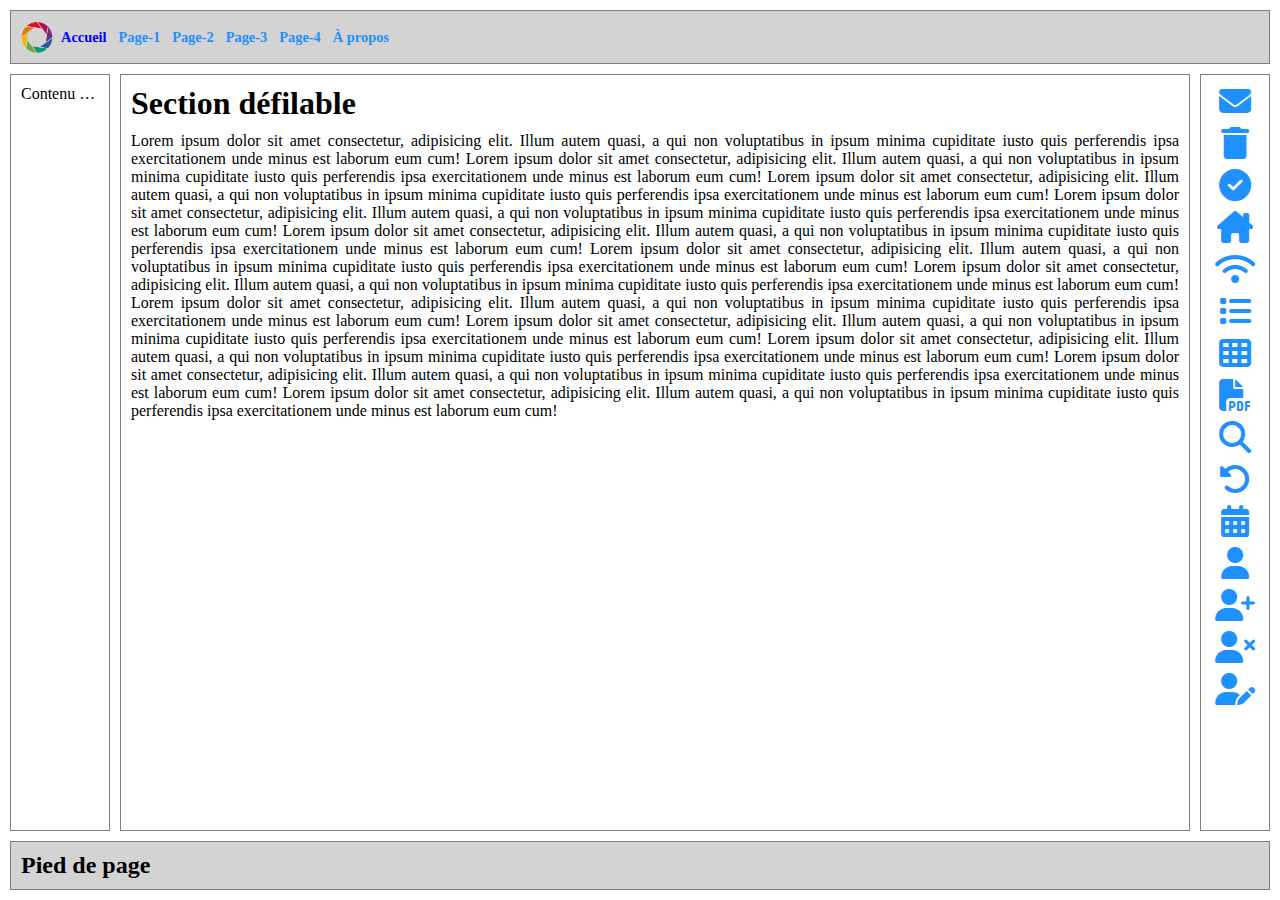
<file: index.html>
<!DOCTYPE html>
<html lang="en">

<head>
    <meta charset="UTF-8">
    <meta name="viewport" content="width=device-width, initial-scale=1.0">
    <title>Accueil</title>
    <link rel="stylesheet" href="css/global-variables.css">
    <link rel="stylesheet" href="css/styles.css">
    <link rel="icon" href="favicon.png">
    <link rel="stylesheet" href="https://cdnjs.cloudflare.com/ajax/libs/font-awesome/6.4.0/css/all.min.css" />

</head>

<body>
    <div class="page">
        <div class="header">
            <img src="favicon.png" alt="logo" class="favicon">
            <div class="menu">
                <a href="index.html" class="menuItem selectedMenuItem">Accueil</a>
                <a href="page1.html" class="menuItem">Page-1</a>
                <a href="page2.html" class="menuItem">Page-2</a>
                <a href="page3.html" class="menuItem">Page-3</a>
                <a href="page4.html" class="menuItem">Page-4</a>
                <a href="about.html" class="menuItem">À propos</a>
            </div>
        </div>
        <div class="main">
            <div class="left_Aside ellipsis">Contenu Secondaire</div>

            <div class="content scrollSection">
                <h1>Section défilable</h1>
                <p class="justifiedText">
                    Lorem ipsum dolor sit amet consectetur, adipisicing elit. Illum autem quasi, a qui non voluptatibus
                    in
                    ipsum minima cupiditate iusto quis perferendis ipsa exercitationem unde minus est laborum eum cum!
                    Lorem ipsum dolor sit amet consectetur, adipisicing elit. Illum autem quasi, a qui non voluptatibus
                    in
                    ipsum minima cupiditate iusto quis perferendis ipsa exercitationem unde minus est laborum eum cum!
                    Lorem ipsum dolor sit amet consectetur, adipisicing elit. Illum autem quasi, a qui non voluptatibus
                    in
                    ipsum minima cupiditate iusto quis perferendis ipsa exercitationem unde minus est laborum eum cum!
                    Lorem ipsum dolor sit amet consectetur, adipisicing elit. Illum autem quasi, a qui non voluptatibus
                    in
                    ipsum minima cupiditate iusto quis perferendis ipsa exercitationem unde minus est laborum eum cum!
                    Lorem ipsum dolor sit amet consectetur, adipisicing elit. Illum autem quasi, a qui non voluptatibus
                    in
                    ipsum minima cupiditate iusto quis perferendis ipsa exercitationem unde minus est laborum eum cum!
                    Lorem ipsum dolor sit amet consectetur, adipisicing elit. Illum autem quasi, a qui non voluptatibus
                    in
                    ipsum minima cupiditate iusto quis perferendis ipsa exercitationem unde minus est laborum eum cum!
                    Lorem ipsum dolor sit amet consectetur, adipisicing elit. Illum autem quasi, a qui non voluptatibus
                    in
                    ipsum minima cupiditate iusto quis perferendis ipsa exercitationem unde minus est laborum eum cum!
                    Lorem ipsum dolor sit amet consectetur, adipisicing elit. Illum autem quasi, a qui non voluptatibus
                    in
                    ipsum minima cupiditate iusto quis perferendis ipsa exercitationem unde minus est laborum eum cum!
                    Lorem ipsum dolor sit amet consectetur, adipisicing elit. Illum autem quasi, a qui non voluptatibus
                    in
                    ipsum minima cupiditate iusto quis perferendis ipsa exercitationem unde minus est laborum eum cum!
                    Lorem ipsum dolor sit amet consectetur, adipisicing elit. Illum autem quasi, a qui non voluptatibus
                    in
                    ipsum minima cupiditate iusto quis perferendis ipsa exercitationem unde minus est laborum eum cum!
                    Lorem ipsum dolor sit amet consectetur, adipisicing elit. Illum autem quasi, a qui non voluptatibus
                    in
                    ipsum minima cupiditate iusto quis perferendis ipsa exercitationem unde minus est laborum eum cum!
                    Lorem ipsum dolor sit amet consectetur, adipisicing elit. Illum autem quasi, a qui non voluptatibus
                    in
                    ipsum minima cupiditate iusto quis perferendis ipsa exercitationem unde minus est laborum eum cum!
                </p>
            </div>

            <div class=" right_Aside scrollSection">
                <div class="iconList">
                    <i class="fa-icon fa-solid fa-envelope"></i>
                    <i class="fa-icon fa-solid fa-trash"></i>
                    <i class="fa-icon fa-solid fa-circle-check"></i>
                    <i class="fa-icon fa-solid fa-house-chimney"></i>
                    <i class="fa-icon fa-solid fa-wifi"></i>
                    <i class="fa-icon fa-solid fa-list"></i>
                    <i class="fa-icon fa-solid fa-table-cells"></i>
                    <i class="fa-icon fa-solid fa-file-pdf"></i>
                    <i class="fa-icon fa-solid fa-magnifying-glass"></i>
                    <i class="fa-icon fa-solid fa-rotate-left"></i>
                    <i class="fa-icon fa-solid fa-calendar-days"></i>
                    <i class="fa-icon fa-solid fa-user"></i>
                    <i class="fa-icon fa-solid fa-user-plus"></i>
                    <i class="fa-icon fa-solid fa-user-xmark"></i>
                    <i class="fa-icon fa-solid fa-user-pen"></i>

                </div>
            </div>
        </div>
        <div class="footer">
            Pied de page
        </div>
    </div>
</body>

</html>
</file>
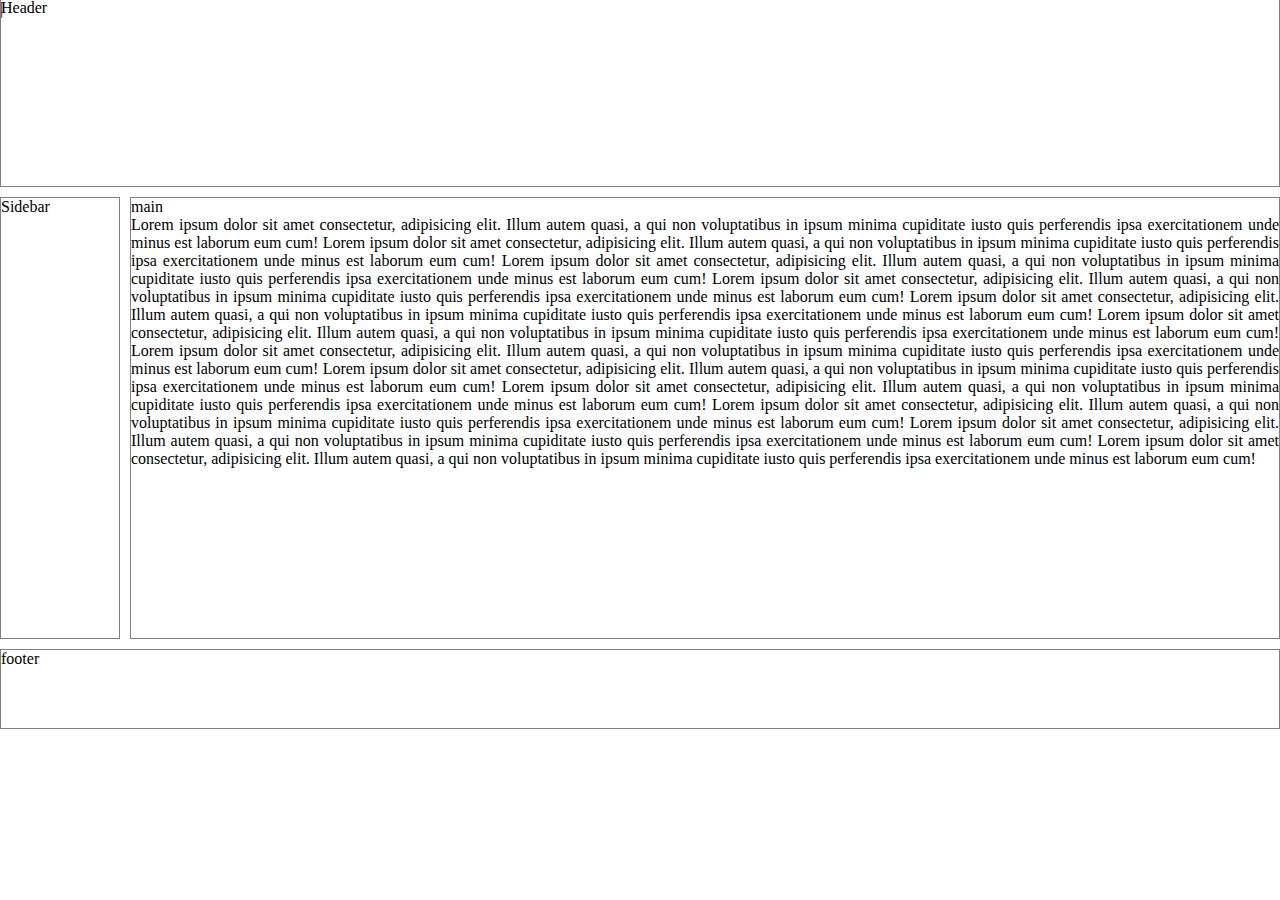
<file: grid-area.html>
|
<!DOCTYPE html>
<html lang="en">

<head>
    <meta charset="UTF-8">
    <meta name="viewport" content="width=device-width, initial-scale=1.0">
    <title>Document</title>
    <style>
        /* approche avec grid-templare-area qui fonctionne bien horizontalement 
           mais ne permet pas un ajustement vertical fiable 
        */
        * {
            margin: 0px;
            padding: 0px;
            box-sizing: border-box;
        }

        .grid-container {
            margin-top: -20px; /* bizarre !*/
            height: 100vh; /* nécessaire pour ajustement vertical */
            display: grid;
            grid-template-areas:
                "header header header"
                "sidebar main main"
                "footer footer footer";
            gap:10px;
        }

        .grid-container>div {
            border: 1px solid gray;
        }

        .header {
            grid-area: header;
        }

        .sidebar {
            grid-area: sidebar;
            min-width: 120px;
        }

        .main-content {
            grid-area: main;

        }

        .scrollSection {
            overflow-y: auto;
        }

        .footer {
            grid-area: footer;
            height: 80px;
        }
        
         .justifiedText {
             text-align: justify;
             margin-top: var(--gap);
         }

    </style>
</head>

<body>
    <div class="page">
        <div class="grid-container">
            <div class="header">Header</div>
            <div class="sidebar">Sidebar</div>
            <div class="main-content scrollSection">main
                <p class="justifiedText">
                    Lorem ipsum dolor sit amet consectetur, adipisicing elit. Illum autem quasi, a qui non voluptatibus
                    in
                    ipsum minima cupiditate iusto quis perferendis ipsa exercitationem unde minus est laborum eum cum!
                    Lorem ipsum dolor sit amet consectetur, adipisicing elit. Illum autem quasi, a qui non voluptatibus
                    in
                    ipsum minima cupiditate iusto quis perferendis ipsa exercitationem unde minus est laborum eum cum!
                    Lorem ipsum dolor sit amet consectetur, adipisicing elit. Illum autem quasi, a qui non voluptatibus
                    in
                    ipsum minima cupiditate iusto quis perferendis ipsa exercitationem unde minus est laborum eum cum!
                    Lorem ipsum dolor sit amet consectetur, adipisicing elit. Illum autem quasi, a qui non voluptatibus
                    in
                    ipsum minima cupiditate iusto quis perferendis ipsa exercitationem unde minus est laborum eum cum!
                    Lorem ipsum dolor sit amet consectetur, adipisicing elit. Illum autem quasi, a qui non voluptatibus
                    in
                    ipsum minima cupiditate iusto quis perferendis ipsa exercitationem unde minus est laborum eum cum!
                    Lorem ipsum dolor sit amet consectetur, adipisicing elit. Illum autem quasi, a qui non voluptatibus
                    in
                    ipsum minima cupiditate iusto quis perferendis ipsa exercitationem unde minus est laborum eum cum!
                    Lorem ipsum dolor sit amet consectetur, adipisicing elit. Illum autem quasi, a qui non voluptatibus
                    in
                    ipsum minima cupiditate iusto quis perferendis ipsa exercitationem unde minus est laborum eum cum!
                    Lorem ipsum dolor sit amet consectetur, adipisicing elit. Illum autem quasi, a qui non voluptatibus
                    in
                    ipsum minima cupiditate iusto quis perferendis ipsa exercitationem unde minus est laborum eum cum!
                    Lorem ipsum dolor sit amet consectetur, adipisicing elit. Illum autem quasi, a qui non voluptatibus
                    in
                    ipsum minima cupiditate iusto quis perferendis ipsa exercitationem unde minus est laborum eum cum!
                    Lorem ipsum dolor sit amet consectetur, adipisicing elit. Illum autem quasi, a qui non voluptatibus
                    in
                    ipsum minima cupiditate iusto quis perferendis ipsa exercitationem unde minus est laborum eum cum!
                    Lorem ipsum dolor sit amet consectetur, adipisicing elit. Illum autem quasi, a qui non voluptatibus
                    in
                    ipsum minima cupiditate iusto quis perferendis ipsa exercitationem unde minus est laborum eum cum!
                    Lorem ipsum dolor sit amet consectetur, adipisicing elit. Illum autem quasi, a qui non voluptatibus
                    in
                    ipsum minima cupiditate iusto quis perferendis ipsa exercitationem unde minus est laborum eum cum!
                </p>
            </div>
            <div class="footer">footer</div>
        </div>
    </div>
</body>

</html>
</file>
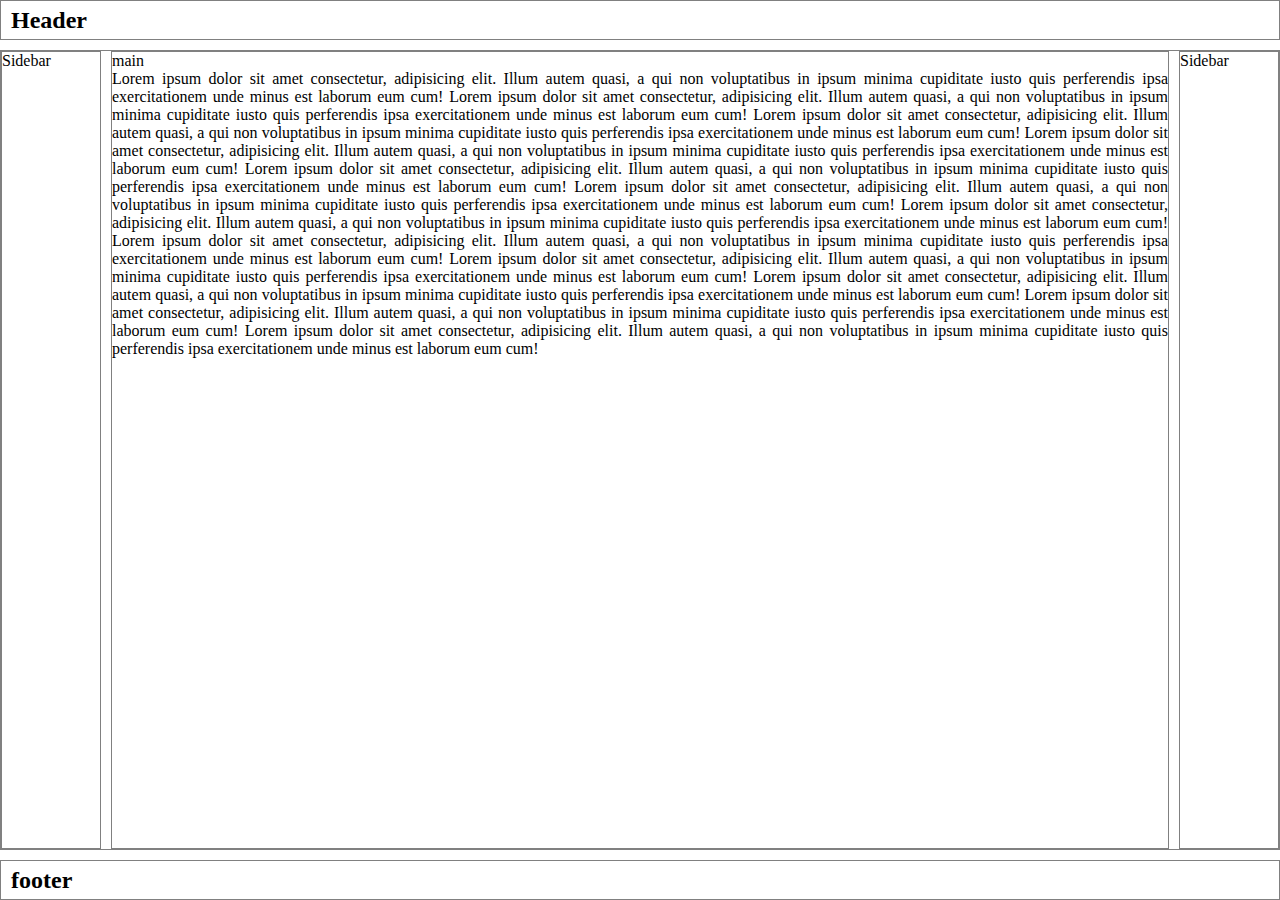
<file: grid-hor-ver.html>
<!DOCTYPE html>
<html lang="en">

<head>
    <meta charset="UTF-8">
    <meta name="viewport" content="width=device-width, initial-scale=1.0">
    <title>Document</title>
    <style>
        * {
            margin: 0px;
            padding: 0px;
            box-sizing: border-box;
        }

        .page {
            height: 100vh;
            display: flex;
            flex-direction: column;
            gap: 10px;
        }

        .page>div {
            border: 1px solid gray;
        }

        /* approche qui impose un nombre fixe de colonne */
        .main {
            flex: 1;
            min-height: 10vh;
            display: grid;
            grid-template-columns: 100px auto 100px;
            border: none;
            gap: 10px;
        }

        .main>div {
            border: 1px solid gray;
        }

        .scrollSection {
            overflow-y: auto;
        }

        .justifiedText {
            text-align: justify;
            margin-top: var(--gap);
        }

        .header,
        .footer {
            padding: 10px;
            height: 40px;
            font-size: 1.5em;
            font-weight: bolder;
            display: flex;
            gap: 8px;
            align-items: center;
        }
    </style>
</head>

<body>
    <div class="page">
        <div class="header">Header</div>
        <div class="main">

            <div class="sidebar">Sidebar</div>
            <div class="scrollSection justifiedText">main
                <p class="justifiedText">
                    Lorem ipsum dolor sit amet consectetur, adipisicing elit. Illum autem quasi, a qui non voluptatibus
                    in
                    ipsum minima cupiditate iusto quis perferendis ipsa exercitationem unde minus est laborum eum cum!
                    Lorem ipsum dolor sit amet consectetur, adipisicing elit. Illum autem quasi, a qui non voluptatibus
                    in
                    ipsum minima cupiditate iusto quis perferendis ipsa exercitationem unde minus est laborum eum cum!
                    Lorem ipsum dolor sit amet consectetur, adipisicing elit. Illum autem quasi, a qui non voluptatibus
                    in
                    ipsum minima cupiditate iusto quis perferendis ipsa exercitationem unde minus est laborum eum cum!
                    Lorem ipsum dolor sit amet consectetur, adipisicing elit. Illum autem quasi, a qui non voluptatibus
                    in
                    ipsum minima cupiditate iusto quis perferendis ipsa exercitationem unde minus est laborum eum cum!
                    Lorem ipsum dolor sit amet consectetur, adipisicing elit. Illum autem quasi, a qui non voluptatibus
                    in
                    ipsum minima cupiditate iusto quis perferendis ipsa exercitationem unde minus est laborum eum cum!
                    Lorem ipsum dolor sit amet consectetur, adipisicing elit. Illum autem quasi, a qui non voluptatibus
                    in
                    ipsum minima cupiditate iusto quis perferendis ipsa exercitationem unde minus est laborum eum cum!
                    Lorem ipsum dolor sit amet consectetur, adipisicing elit. Illum autem quasi, a qui non voluptatibus
                    in
                    ipsum minima cupiditate iusto quis perferendis ipsa exercitationem unde minus est laborum eum cum!
                    Lorem ipsum dolor sit amet consectetur, adipisicing elit. Illum autem quasi, a qui non voluptatibus
                    in
                    ipsum minima cupiditate iusto quis perferendis ipsa exercitationem unde minus est laborum eum cum!
                    Lorem ipsum dolor sit amet consectetur, adipisicing elit. Illum autem quasi, a qui non voluptatibus
                    in
                    ipsum minima cupiditate iusto quis perferendis ipsa exercitationem unde minus est laborum eum cum!
                    Lorem ipsum dolor sit amet consectetur, adipisicing elit. Illum autem quasi, a qui non voluptatibus
                    in
                    ipsum minima cupiditate iusto quis perferendis ipsa exercitationem unde minus est laborum eum cum!
                    Lorem ipsum dolor sit amet consectetur, adipisicing elit. Illum autem quasi, a qui non voluptatibus
                    in
                    ipsum minima cupiditate iusto quis perferendis ipsa exercitationem unde minus est laborum eum cum!
                    Lorem ipsum dolor sit amet consectetur, adipisicing elit. Illum autem quasi, a qui non voluptatibus
                    in
                    ipsum minima cupiditate iusto quis perferendis ipsa exercitationem unde minus est laborum eum cum!
                </p>
            </div>
            <div class="sidebar">Sidebar</div>
        </div>
        <div class="footer">footer</div>
    </div>

</body>

</html>
</file>
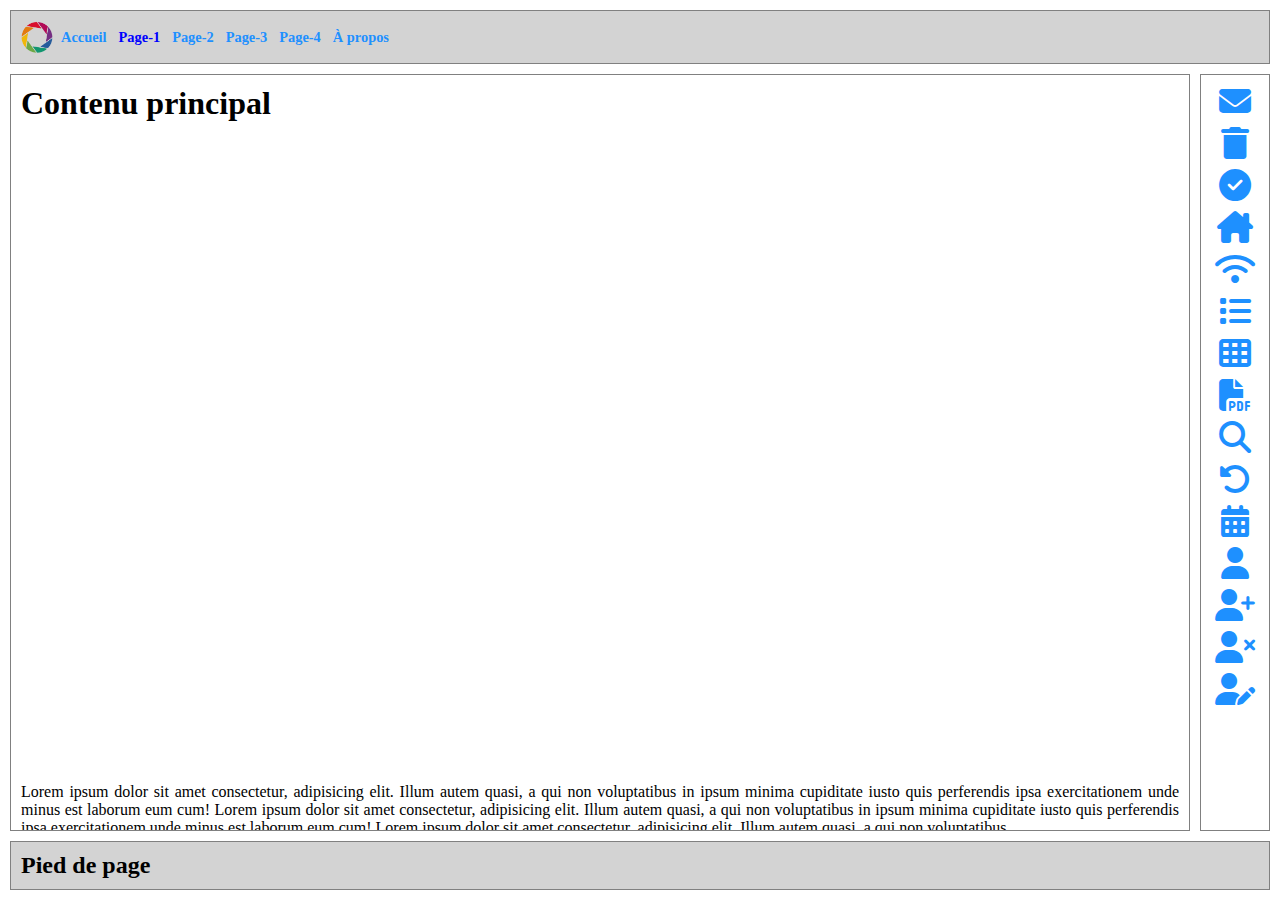
<file: page1.html>
<!DOCTYPE html>
<html lang="en">

<head>
    <meta charset="UTF-8">
    <meta name="viewport" content="width=device-width, initial-scale=1.0">
    <title>Page 1</title>
    <link rel="stylesheet" href="css/global-variables.css">
    <link rel="stylesheet" href="css/styles.css">
    <link rel="icon" href="favicon.png">
    <link rel="stylesheet" href="https://cdnjs.cloudflare.com/ajax/libs/font-awesome/6.4.0/css/all.min.css" />

</head>

<body>
    <div class="page">

        <div class="header">
            <img src="favicon.png" alt="logo" class="favicon">
            <div class="menu">
                <a href="index.html" class="menuItem">Accueil</a>
                <a href="page1.html" class="menuItem selectedMenuItem">Page-1</a>
                <a href="page2.html" class="menuItem">Page-2</a>
                <a href="page3.html" class="menuItem">Page-3</a>
                <a href="page4.html" class="menuItem">Page-4</a>
                <a href="about.html" class="menuItem">À propos</a>
            </div>
        </div>

        <div class="main">

            <div class="content scrollSection">
                <h1>Contenu principal</h1>
                <div class="bigImage" style="background-image: url('https://picsum.photos/id/211/600/400');"> </div>
                <p class="justifiedText">
                    Lorem ipsum dolor sit amet consectetur, adipisicing elit. Illum autem quasi, a qui non voluptatibus
                    in ipsum minima cupiditate iusto quis perferendis ipsa exercitationem unde minus est laborum eum
                    cum! Lorem ipsum dolor sit amet consectetur, adipisicing elit. Illum autem quasi, a qui non voluptatibus
                    in ipsum minima cupiditate iusto quis perferendis ipsa exercitationem unde minus est laborum eum
                    cum! Lorem ipsum dolor sit amet consectetur, adipisicing elit. Illum autem quasi, a qui non voluptatibus
                </p>
            </div>

            <div class="right_Aside scrollSection">
                <div class="iconList">
                    <i class="fa-icon fa-solid fa-envelope"></i>
                    <i class="fa-icon fa-solid fa-trash"></i>
                    <i class="fa-icon fa-solid fa-circle-check"></i>
                    <i class="fa-icon fa-solid fa-house-chimney"></i>
                    <i class="fa-icon fa-solid fa-wifi"></i>
                    <i class="fa-icon fa-solid fa-list"></i>
                    <i class="fa-icon fa-solid fa-table-cells"></i>
                    <i class="fa-icon fa-solid fa-file-pdf"></i>
                    <i class="fa-icon fa-solid fa-magnifying-glass"></i>
                    <i class="fa-icon fa-solid fa-rotate-left"></i>
                    <i class="fa-icon fa-solid fa-calendar-days"></i>
                    <i class="fa-icon fa-solid fa-user"></i>
                    <i class="fa-icon fa-solid fa-user-plus"></i>
                    <i class="fa-icon fa-solid fa-user-xmark"></i>
                    <i class="fa-icon fa-solid fa-user-pen"></i>
                </div>
            </div>

        </div>

        <div class="footer">
            Pied de page
        </div>

    </div>
</body>

</html>
</file>
<file: css/global-variables.css>
/* Définition des constantes */
 :root {
     --gap: 10px;
     --border-radius: 10px;
     --scroolbar-with: 10px;
 }
</file>
<file: css/styles.css>
/* Remettre à zéro les marges de tous éléments pour contrecarrer les valeurs par défaut prédéfinies du fureteur */
 * {
     margin: 0px;
     padding: 0px;
     box-sizing: border-box;
 }

 /* Classe pour la mise en page utilisant les "flexbox" */
 .page {
     /* disposition verticale des sections header, main et footer */
     display: flex;
     flex-direction: column;
     height: 100vh;
     /* 100% de la hauteur du viewport pour assurer la réactivité verticale */
     gap: var(--gap);
     padding: var(--gap);

     .favicon {
         height: 32px;
         width: 32px;
     }

     .header,
     .footer {
         font-size: 1.5em;
         font-weight: bolder;
         display: flex;
         gap: 8px;
         align-items: center;

         .menu {
             /* disposition horizontale des items de menu */
             display: flex;
             gap: 12px;
             flex-wrap: wrap;
             justify-content: left;
         }

         .menuItem {
             flex-grow: 1;
             /* taille adaptative */
             font-size: 0.60em;
             font-weight: bold;
             text-decoration: none;
             color: dodgerblue;
             border: none
         }
         .menuItem:hover {
            color:black;
         }

         .selectedMenuItem {
             color: blue;
         }
     }

     .main {
         flex: 1;
         /* permettre de le formatage flex du parent */
         min-height: 10vh;
         /* hauteur minimum relative à la hauteur du viewport*/

         /* contrecarrer les styles de la classe page */
         border: none;
         padding: 0px;
         background: white;

         /* Alignement horizontal des éléments enfants */
         display: flex;
         flex-direction: row;
         gap: var(--gap);

         .scrollSection {
             overflow-y: auto;
         }

         .content {
             flex-grow: 1;

             .bigImage {
                 background-position: center;
                 background-repeat: no-repeat;
                 background-size: cover;
                 aspect-ratio: 16/9;
             }
         }

         .justifiedText {
             text-align: justify;
             margin-top: var(--gap);
         }

         .ellipsis {
             white-space: nowrap;
             overflow: hidden;
             text-overflow: ellipsis;
         }


         .left_Aside {
             flex: 1;
             min-width: 100px;
             max-width: 120px;
         }

         .right_Aside {
             flex: 1;
             min-width: 70px;
             max-width: 120px;
         }

     }

     .main>* {
         background: white;
         padding: var(--gap);
         border: 1px solid gray;
     }
 }

 .page>* {
     /* cibler tout les enfants enfant de l'éléments de classe page */
     background: lightgray;
     padding: var(--gap);
     border: 1px solid gray;
 }


 /* disposer une liste d'icone font-awsome vertivalement */
 .iconList {
     display: flex;
     flex-direction: column;
     text-align: center;
     gap: var(--gap);
 }

 /* style pour formater les icones de classe font-awsome */
 .fa-icon {
     flex: 1;
     font-size: 2em;
     color: dodgerblue;
     cursor: pointer;
 }

 /* Changer la couleur de l'élément survolé de classe fa-icon */
 .fa-icon:hover {
     color: blue;
 }

 @media (min-width:500px) {
     /*** classes pour l'apparence de la barre de défilement ***/
     ::-webkit-scrollbar {
         border-radius: var(--border-radius);
         width: var(--scroolbar-with);
     }

     ::-webkit-scrollbar-track {
         box-shadow: inset 0 0 6px rgba(0, 0, 0, 0.3);
         border-radius: var(--border-radius);
     }

     ::-webkit-scrollbar-thumb {
         border-radius: var(--border-radius);
         box-shadow: inset 0 0 6px rgba(0, 0, 0, 0.5);
     }

     .momo-trust-display-regular {
         font-family: "Momo Trust Display", sans-serif;
         font-weight: 400;
         font-style: normal;
         font-size: 1.8em;
     }
 }

 .author {
     width: 30%;
     min-width: 300px;
     margin: auto;
     margin-top: 50px;
     font-size: 1.5em;

     ul {
         list-style-type: none;
     }
 }
</file>
